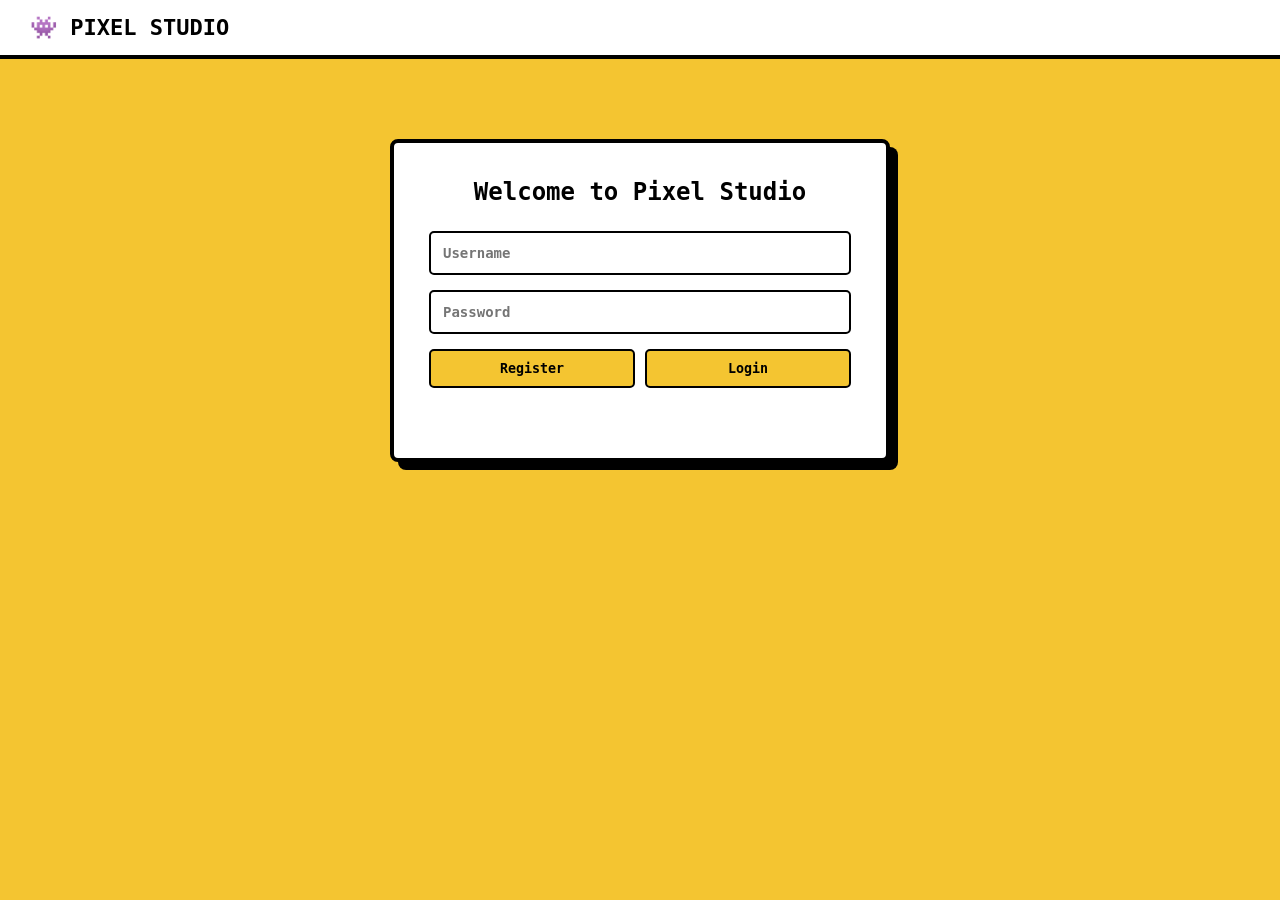
<file: index.html>
<!DOCTYPE html>
<html lang="en">
<head>
    <meta charset="UTF-8">
    <meta name="viewport" content="width=device-width, initial-scale=1.0">

    <title>Pixel Art Studio</title>

    <link rel="stylesheet" href="css/style.css">
</head>

<body>

    <nav>
        <h1>👾 PIXEL STUDIO</h1>

        <ul>
            <li><a href="index.html">Studio</a></li>
            <li><a href="#">Public Feed</a></li>
            <li><a href="draft.html">My Drafts</a></li>
            <li><span id="user-display"></span></li>
        </ul>  
        
    </nav>

    <main class="wrapper">

        <h2>Pixel Art Studio</h2>

        <div class="title-meta">
            <input
                type="text"
                id="artwork-title"
                placeholder="Name your artwork..."
            >
        </div>

        <div class="options">

            <div class="slider">
                <label for="width-range">Grid Width</label>
                <input
                    type="range"
                    id="width-range"
                    min="1"
                    max="35"
                    value="16"
                >
                <span id="width-value">16</span>
            </div>

            <div class="slider">
                <label for="height-range">Grid Height</label>
                <input
                    type="range"
                    id="height-range"
                    min="1"
                    max="35"
                    value="16"
                >
                <span id="height-value">16</span>
            </div>

            <button id="submit-grid">Create Grid</button>
            <input type="color" id="color-input" value="#000000">
            <button id="erase-btn">Erase</button>
            <button id="paint-btn">Paint</button>
            <button id="clear-btn">Clear</button>
            <button id="save-draft-btn">Save as Draft</button>

        </div>

        <div class="container">
            <canvas id="pixel-canvas"></canvas>
        </div>

    </main>

    <script src="js/script.js"></script>

</body>
</html>
</file>
<file: css/style.css>
* {
    margin: 0;
    padding: 0;
    box-sizing: border-box;
    font-family: "Roboto Mono", monospace;
}

body {
    background-color: #f4c531;
}

nav {
    background: #ffffff;
    padding: 15px 30px;

    display: flex;
    justify-content: space-between;
    align-items: center;

    border-bottom: 4px solid #000;
}

nav h1 {
    font-size: 22px;
}

nav ul {
    display: flex;
    list-style: none;
    gap: 20px;
    align-items: center;
}

nav a {
    text-decoration: none;
    color: #000;
    font-weight: bold;
}

nav a:hover {
    border-bottom: 3px solid #f4c531;
}

.wrapper {
    background-color: #ffffff;

    width: 80%;
    max-width: 1000px;

    margin: 30px auto;
    padding: 30px 20px;

    border: 4px solid #000;
    border-radius: 8px;

    box-shadow: 8px 8px 0 #000;
}

.title-meta input {
    width: 100%;

    padding: 10px;
    margin-bottom: 20px;

    border: 2px solid #000;
    border-radius: 5px;

    font-weight: bold;
}

.options {
    display: flex;
    flex-direction: column;
    gap: 15px;

    margin-bottom: 20px;
}

.slider {
    display: flex;
    align-items: center;
    gap: 15px;
}

.slider label {
    min-width: 110px;
    font-weight: bold;
}

.slider input {
    flex: 1;
}

button {
    background-color: #f4c531;

    border: 2px solid #000;
    border-radius: 5px;

    padding: 8px 12px;

    font-weight: bold;
    cursor: pointer;
}

button:hover {
    transform: translate(-1px, -1px);
    box-shadow: 3px 3px 0 #000;
}

.container {
    min-height: 300px;

    display: flex;
    justify-content: center;
    align-items: center;

    overflow: auto;

    margin-top: 15px;
    padding: 20px;

    border: 2px dashed #000;
}

.container canvas {
    display: block;
    max-width: 100%;
    height: auto;

    image-rendering: pixelated;
}

input[type="color"] {
    width: 60px;
    height: 40px;

    padding: 0;

    border: 2px solid #000;
    border-radius: 5px;

    cursor: pointer;
}

#erase-btn,
#paint-btn {
    background-color: white;
}

#erase-btn:hover,
#paint-btn:hover {
    background-color: #f4c531;
}

.selected {
    box-shadow: 3px 3px 0 #000;
    background-color: #f4c531;
}

#clear-btn {
    background-color: white;
}

#clear-btn:hover {
    background-color: #f4c531;
}

#user-display {
    font-weight: bold;
    background-color: #f4c531;
    padding: 6px 10px;
    border: 2px solid #000;
    border-radius: 4px;
}
</file>
<file: css/draft.css>
* {
    margin: 0;
    padding: 0;
    box-sizing: border-box;
    font-family: "Roboto Mono", monospace;
}

body {
    background-color: #f4c531;
}

nav {
    background: #ffffff;
    padding: 15px 30px;

    display: flex;
    justify-content: space-between;
    align-items: center;

    border-bottom: 4px solid #000;
}

nav h1 {
    font-size: 22px;
}

nav ul {
    display: flex;
    list-style: none;
    gap: 20px;
}

nav a {
    text-decoration: none;
    color: #000;
    font-weight: bold;
}

.draft-wrapper {
    width: 80%;
    max-width: 1000px;

    margin: 30px auto;
    padding: 30px;

    background-color: #ffffff;

    border: 4px solid #000;
    border-radius: 8px;

    box-shadow: 8px 8px 0 #000;
}

.draft-wrapper h2 {
    margin-bottom: 25px;
}

#draft-container {
    display: grid;
    gap: 15px;
}

.draft-card {
    padding: 15px;

    border: 2px solid #000;
    border-radius: 5px;

    background-color: #f4c531;
}

.draft-card h3 {
    margin-bottom: 8px;
}

.draft-card p {
    margin-bottom: 5px;
}

.open-draft-btn {
    margin-top: 10px;

    background-color: #ffffff;

    border: 2px solid #000;
    border-radius: 5px;

    padding: 8px 12px;

    font-weight: bold;
    cursor: pointer;
}

.open-draft-btn:hover {
    background-color: #f4c531;
    box-shadow: 3px 3px 0 #000;
}
</file>
<file: css/auth.css>
* {
    margin: 0;
    padding: 0;
    box-sizing: border-box;
    font-family: "Roboto Mono", monospace;
}

body {
    background-color: #f4c531;
}

nav {
    background: #ffffff;
    padding: 15px 30px;

    border-bottom: 4px solid #000;
}

nav h1 {
    font-size: 22px;
}

.auth-wrapper {
    max-width: 500px;
    text-align: center;

    margin: 80px auto;
    padding: 35px;

    background-color: #ffffff;

    border: 4px solid #000;
    border-radius: 8px;

    box-shadow: 8px 8px 0 #000;
}

.auth-wrapper h2 {
    margin-bottom: 25px;
}

.auth-form {
    display: flex;
    flex-direction: column;
    gap: 15px;
}

.auth-form input {
    padding: 12px;

    border: 2px solid #000;
    border-radius: 5px;

    font-weight: bold;
    font-size: 14px;
}

.auth-form input:focus {
    outline: none;
    box-shadow: 3px 3px 0 #000;
}

.auth-buttons {
    display: flex;
    gap: 10px;
}

.auth-buttons button {
    flex: 1;

    padding: 10px;

    background-color: #f4c531;

    border: 2px solid #000;
    border-radius: 5px;

    font-weight: bold;
    cursor: pointer;
}

.auth-buttons button:hover {
    transform: translate(-1px, -1px);
    box-shadow: 3px 3px 0 #000;
}

#auth-msg {
    min-height: 20px;
    font-weight: bold;
}
</file>
